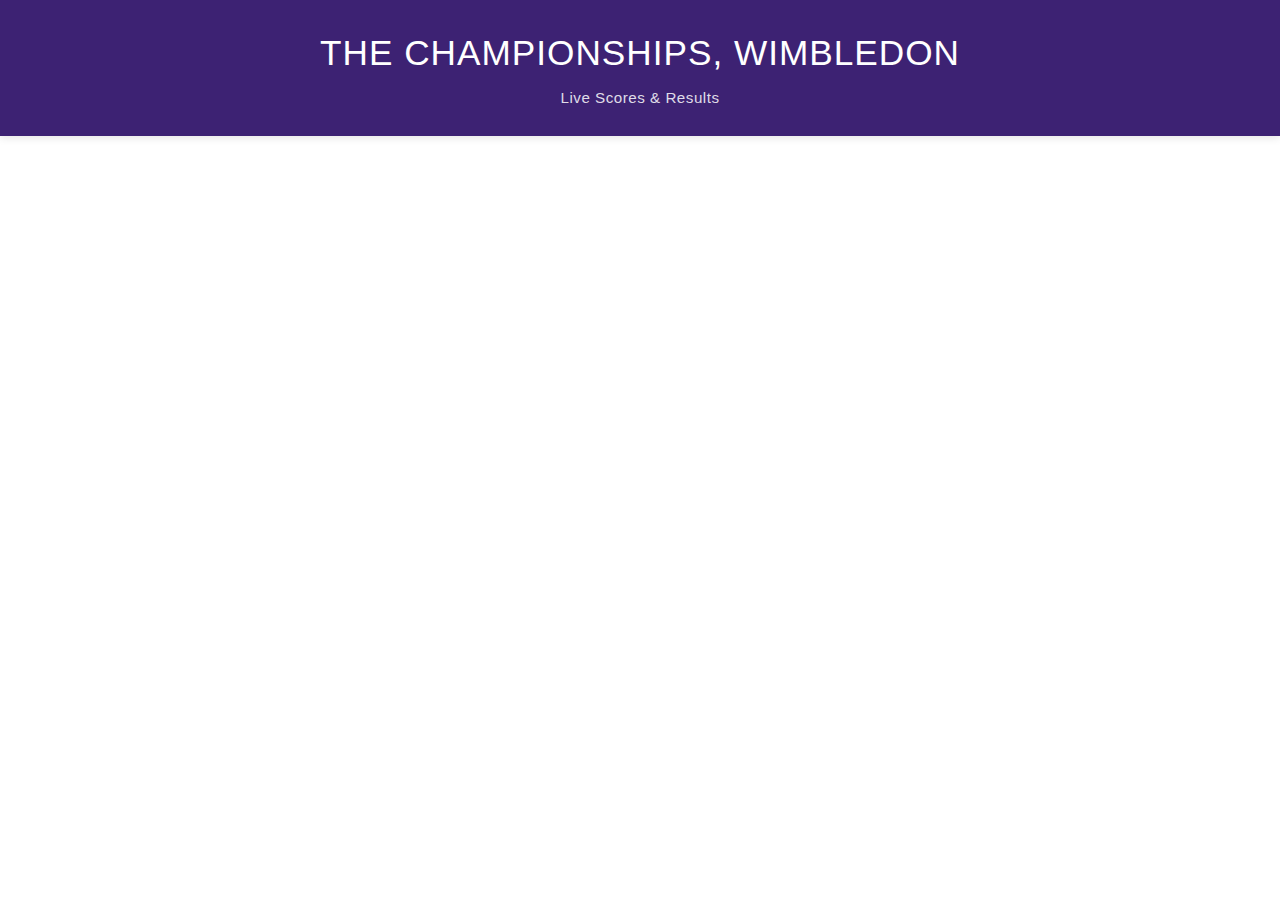
<file: index.html>
<!DOCTYPE html>
<html lang="it">
<head>
    <meta charset="UTF-8">
    <meta name="viewport" content="width=device-width, initial-scale=1.0">
    <title>Wimbledon Live Score 2026</title>
    <link rel="stylesheet" href="/static/style.css">
</head>
<body>
    <header>
        <h1>THE CHAMPIONSHIPS, WIMBLEDON</h1>
        <p>Live Scores & Results</p>
    </header>

    <div id="matches" class="matches-grid"></div>

    <!-- Modal dettaglio -->
    <div id="modal" class="modal">
        <div class="modal-content">
            <div class="modal-header">
                <button class="close-btn" onclick="closeModal()">&times;</button>
                <div id="detail-title"></div>
            </div>
            <div id="detail-content"></div>
        </div>
    </div>

    <script>
        let selectedMatchId = null;
        const ws = new WebSocket(`ws://${location.host}/ws`);

        ws.onmessage = (event) => {
            const matches = JSON.parse(event.data);
            renderMatches(matches);

            if (selectedMatchId !== null) {
                const match = matches.find(m => m.id === selectedMatchId);
                if (match) renderDetail(match);
            }
        };

        function renderMatches(matches) {
            const container = document.getElementById('matches');
            container.innerHTML = matches.map(m => {
                // Determina il vincitore se il match è finito
                const isFinished = m.status === 'TERMINATO';
                const p1Winner = isFinished && m.sets1 > m.sets2;
                const p2Winner = isFinished && m.sets2 > m.sets1;

                return `
                <div class="match-card" onclick="openDetail(${m.id})">
                    <div class="match-header">
                        <span><strong>COURT ${m.id + 1}</strong></span>
                        <span class="${m.status === 'LIVE' ? 'status-live' : 'status-finished'}">
                            ${m.status === 'LIVE' ? '● LIVE' : 'FINAL'}
                        </span>
                        <span>${m.time}</span>
                    </div>
                    <div class="match-body">
                        <div class="player">
                            <span class="player-name ${p1Winner ? 'winner' : ''}">
                                ${m.p1} ${p1Winner ? '🏆' : ''}
                            </span>
                            <div class="score-detail">
                                <span class="games">${m.games1}</span>
                                <span class="sets">Set: ${m.sets1}</span>
                            </div>
                        </div>
                        <div class="player">
                            <span class="player-name ${p2Winner ? 'winner' : ''}">
                                ${m.p2} ${p2Winner ? '🏆' : ''}
                            </span>
                            <div class="score-detail">
                                <span class="games">${m.games2}</span>
                                <span class="sets">Set: ${m.sets2}</span>
                            </div>
                        </div>
                    </div>
                </div>
            `}).join('');
        }

        function openDetail(id) {
            selectedMatchId = id;
            document.getElementById('modal').style.display = 'block';
        }

        function closeModal() {
            selectedMatchId = null;
            document.getElementById('modal').style.display = 'none';
        }

        function renderDetail(m) {
            document.getElementById('detail-title').innerHTML = `
                <h2>${m.p1} vs ${m.p2}</h2>
            `;

            let setHistoryHTML = '';
            if (m.status === 'TERMINATO' && m.set_history.length > 0) {
                setHistoryHTML = `
                    <div style="background: #F8F8F8; padding: 20px; border-top: 1px solid #E0E0E0;">
                        <h4 style="color: #3D2273; margin-bottom: 15px; font-size: 1.1em;">📊 Resoconto Set (${m.p1} - ${m.p2})</h4>
                        <div style="display: flex; gap: 12px; justify-content: center; flex-wrap: wrap;">
                            ${m.set_history.map((score, idx) => {
                                const [p1Score, p2Score] = score.split('-').map(Number);
                                const p1WonSet = p1Score > p2Score;
                                const borderColor = p1WonSet ? '#046A3A' : '#3D2273';

                                return `
                                <div style="background: white; padding: 12px 20px; border-radius: 4px; border: 2px solid ${borderColor}; min-width: 80px; text-align: center;">
                                    <div style="font-size: 0.75em; color: #999; margin-bottom: 4px;">SET ${idx + 1}</div>
                                    <div style="font-size: 1.3em; font-weight: 700; color: ${borderColor};">${score}</div>
                                </div>
                            `}).join('')}
                        </div>
                    </div>
                `;
            }

            document.getElementById('detail-content').innerHTML = `
                <div class="detail-score">
                    <p><strong>Status:</strong> ${m.status}</p>
                    <p><strong>Match Time:</strong> ${m.time}</p>
                    <h3>${m.sets1} - ${m.sets2}</h3>
                    <h4>Games: ${m.games1} - ${m.games2}</h4>
                </div>
                ${setHistoryHTML}
                <div class="events-list">
                    <h3>Match Events</h3>
                    ${m.events.length > 0 ? m.events.map(e => `
                        <div class="event-item">
                            <span class="event-time">${e.time}</span>
                            ${e.icon} ${e.text}
                        </div>
                    `).join('') : '<p style="color: #999; text-align: center; padding: 20px;">No events recorded yet</p>'}
                </div>
            `;
        }

        window.onclick = (event) => {
            const modal = document.getElementById('modal');
            if (event.target === modal) closeModal();
        };
    </script>
</body>
</html>
</file>
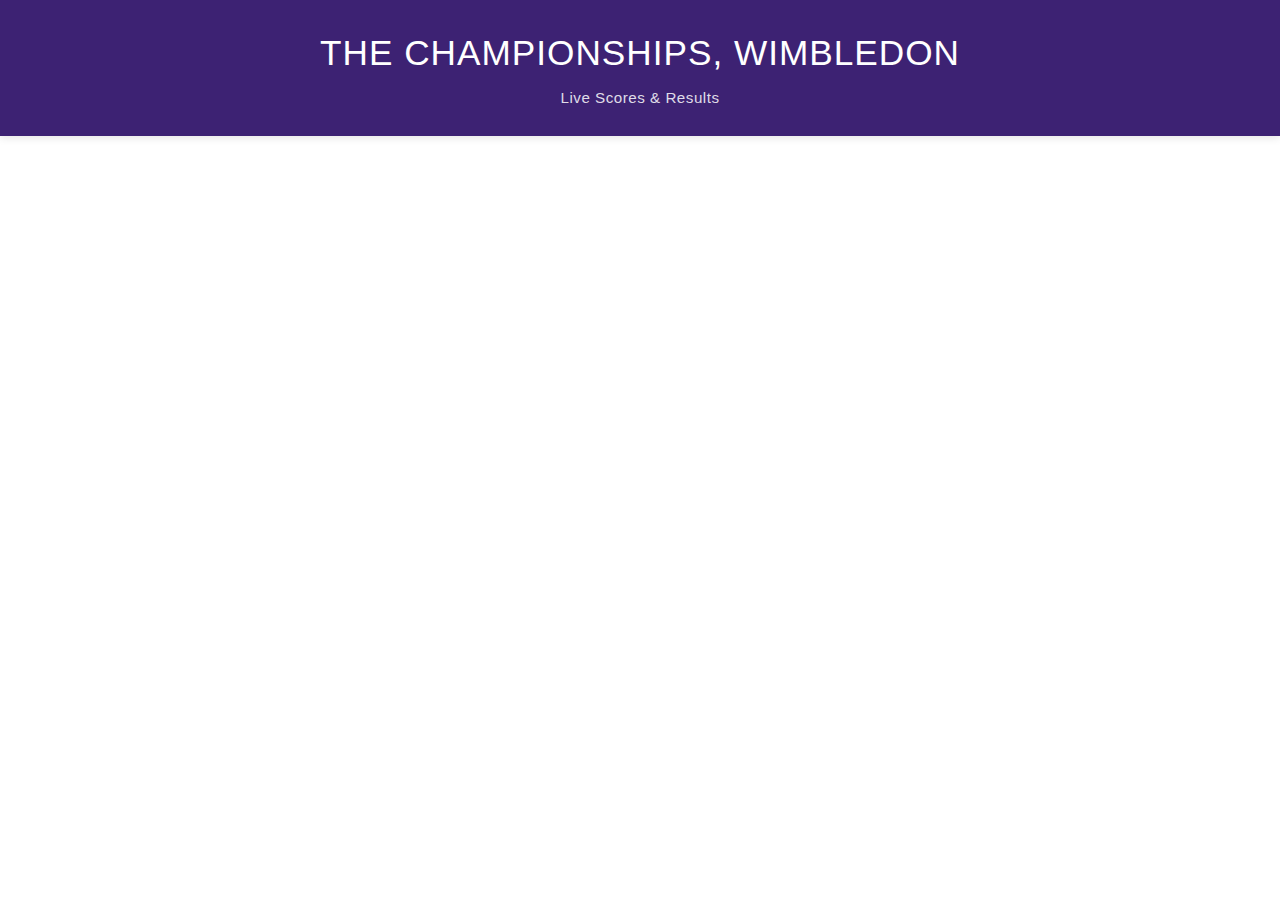
<file: live-score-tennis-main(versione finale)/index.html>
<!DOCTYPE html>
<html lang="it">
<head>
    <meta charset="UTF-8">
    <meta name="viewport" content="width=device-width, initial-scale=1.0">
    <title>Wimbledon Live Score 2026</title>
    <link rel="stylesheet" href="/static/style.css">
</head>
<body>
    <header>
        <h1>THE CHAMPIONSHIPS, WIMBLEDON</h1>
        <p>Live Scores & Results</p>
    </header>

    <div id="matches" class="matches-grid"></div>

    <div id="modal" class="modal">
        <div class="modal-content">
            <div class="modal-header">
                <button class="close-btn" onclick="closeModal()">&times;</button>
                <div id="detail-title"></div>
            </div>
            <div id="detail-content"></div>
        </div>
    </div>

    <script>
        let selectedMatchId = null;
        const ws = new WebSocket(`ws://${location.host}/ws`);

        ws.onmessage = (event) => {
            const matches = JSON.parse(event.data);
            renderMatches(matches);

            if (selectedMatchId !== null) {
                const match = matches.find(m => m.id === selectedMatchId);
                if (match) renderDetail(match);
            }
        };

        function renderMatches(matches) {
            const container = document.getElementById('matches');
            container.innerHTML = matches.map(m => {
                // Determina il vincitore se il match è finito
                const isFinished = m.status === 'TERMINATO';
                const p1Winner = isFinished && m.sets1 > m.sets2;
                const p2Winner = isFinished && m.sets2 > m.sets1;

                return `
                <div class="match-card" onclick="openDetail(${m.id})">
                    <div class="match-header">
                        <span><strong>COURT ${m.id + 1}</strong></span>
                        <span class="${m.status === 'LIVE' ? 'status-live' : 'status-finished'}">
                            ${m.status === 'LIVE' ? '● LIVE' : 'FINAL'}
                        </span>
                        <span>${m.time}</span>
                    </div>
                    <div class="match-body">
                        <div class="player">
                            <span class="player-name ${p1Winner ? 'winner' : ''}">
                                ${m.p1} ${p1Winner ? '🏆' : ''}
                            </span>
                            <div class="score-detail">
                                <span class="games">${m.games1}</span>
                                <span class="sets">Set: ${m.sets1}</span>
                            </div>
                        </div>
                        <div class="player">
                            <span class="player-name ${p2Winner ? 'winner' : ''}">
                                ${m.p2} ${p2Winner ? '🏆' : ''}
                            </span>
                            <div class="score-detail">
                                <span class="games">${m.games2}</span>
                                <span class="sets">Set: ${m.sets2}</span>
                            </div>
                        </div>
                    </div>
                </div>
            `}).join('');
        }

        function openDetail(id) {
            selectedMatchId = id;
            document.getElementById('modal').style.display = 'block';
        }

        function closeModal() {
            selectedMatchId = null;
            document.getElementById('modal').style.display = 'none';
        }

        function renderDetail(m) {
            document.getElementById('detail-title').innerHTML = `
                <h2>${m.p1} vs ${m.p2}</h2>
            `;

            let setHistoryHTML = '';
            if (m.status === 'TERMINATO' && m.set_history.length > 0) {
                setHistoryHTML = `
                    <div style="background: #F8F8F8; padding: 20px; border-top: 1px solid #E0E0E0;">
                        <h4 style="color: #3D2273; margin-bottom: 15px; font-size: 1.1em;">📊 Resoconto Set (${m.p1} - ${m.p2})</h4>
                        <div style="display: flex; gap: 12px; justify-content: center; flex-wrap: wrap;">
                            ${m.set_history.map((score, idx) => {
                                const [p1Score, p2Score] = score.split('-').map(Number);
                                const p1WonSet = p1Score > p2Score;
                                const borderColor = p1WonSet ? '#046A3A' : '#3D2273';

                                return `
                                <div style="background: white; padding: 12px 20px; border-radius: 4px; border: 2px solid ${borderColor}; min-width: 80px; text-align: center;">
                                    <div style="font-size: 0.75em; color: #999; margin-bottom: 4px;">SET ${idx + 1}</div>
                                    <div style="font-size: 1.3em; font-weight: 700; color: ${borderColor};">${score}</div>
                                </div>
                            `}).join('')}
                        </div>
                    </div>
                `;
            }

            document.getElementById('detail-content').innerHTML = `
                <div class="detail-score">
                    <p><strong>Status:</strong> ${m.status}</p>
                    <p><strong>Match Time:</strong> ${m.time}</p>
                    <h3>${m.sets1} - ${m.sets2}</h3>
                    <h4>Games: ${m.games1} - ${m.games2}</h4>
                </div>
                ${setHistoryHTML}
                <div class="events-list">
                    <h3>Match Events</h3>
                    ${m.events.length > 0 ? m.events.map(e => `
                        <div class="event-item">
                            <span class="event-time">${e.time}</span>
                            ${e.icon} ${e.text}
                        </div>
                    `).join('') : '<p style="color: #999; text-align: center; padding: 20px;">No events recorded yet</p>'}
                </div>
            `;
        }

        window.onclick = (event) => {
            const modal = document.getElementById('modal');
            if (event.target === modal) closeModal();
        };
    </script>
</body>
</html>
</file>
<file: static/style.css>
/* Wimbledon Official Color Theme */
:root {
    --wimbledon-purple: #3D2273;
    --wimbledon-purple-dark: #2A1850;
    --wimbledon-green: #046A3A;
    --wimbledon-green-dark: #025028;
    --wimbledon-cream: #FBF3DF;
    --wimbledon-white: #FFFFFF;
    --wimbledon-gold: #D4AF37;
    --wimbledon-gray: #F5F5F5;
    --wimbledon-text: #1A1A1A;
}

* {
    margin: 0;
    padding: 0;
    box-sizing: border-box;
}

body {
    font-family: 'Arial', 'Helvetica Neue', sans-serif;
    background: var(--wimbledon-white);
    color: var(--wimbledon-text);
    line-height: 1.6;
}

/* Header Wimbledon Style */
header {
    background: var(--wimbledon-purple);
    padding: 25px 40px;
    text-align: center;
    box-shadow: 0 2px 8px rgba(0, 0, 0, 0.1);
    position: sticky;
    top: 0;
    z-index: 100;
}

h1 {
    font-size: 2.2em;
    font-weight: 300;
    letter-spacing: 1px;
    color: var(--wimbledon-white);
    margin-bottom: 5px;
}

header p {
    font-size: 0.95em;
    color: rgba(255, 255, 255, 0.85);
    font-weight: 300;
    letter-spacing: 0.5px;
}

/* Main Container */
.matches-grid {
    max-width: 1200px;
    margin: 30px auto;
    padding: 0 20px;
    display: flex;
    flex-direction: column;
    gap: 12px;
}

/* Match Card - Wimbledon Score Style */
.match-card {
    background: var(--wimbledon-white);
    border: 1px solid #E0E0E0;
    border-radius: 2px;
    cursor: pointer;
    transition: all 0.2s ease;
    overflow: hidden;
}

.match-card:hover {
    box-shadow: 0 4px 12px rgba(0, 0, 0, 0.08);
    border-color: var(--wimbledon-purple);
}

.match-header {
    display: flex;
    justify-content: space-between;
    align-items: center;
    padding: 8px 16px;
    background: var(--wimbledon-gray);
    border-bottom: 1px solid #E0E0E0;
    font-size: 0.8em;
    color: #666;
    text-transform: uppercase;
    letter-spacing: 0.5px;
}

.match-header span {
    display: flex;
    align-items: center;
    gap: 6px;
}

.status-live {
    color: var(--wimbledon-green);
    font-weight: 600;
}

.status-finished {
    color: #999;
}

.match-body {
    padding: 0;
}

/* Player Row - Clean Wimbledon Style */
.player {
    display: grid;
    grid-template-columns: 1fr auto auto;
    align-items: center;
    padding: 16px 20px;
    border-bottom: 1px solid #F0F0F0;
    gap: 30px;
}

.player:last-child {
    border-bottom: none;
}

.player-name {
    font-size: 1em;
    font-weight: 600;
    color: var(--wimbledon-text);
    letter-spacing: 0.3px;
}

.score-detail {
    display: flex;
    gap: 24px;
    align-items: center;
}

.games {
    font-size: 1.6em;
    font-weight: 700;
    color: var(--wimbledon-text);
    min-width: 30px;
    text-align: center;
    font-family: 'Arial', sans-serif;
}

.sets {
    font-size: 0.85em;
    color: #666;
    background: #F8F8F8;
    padding: 4px 12px;
    border-radius: 12px;
    font-weight: 500;
}

/* Modal - Wimbledon Detail Style */
.modal {
    display: none;
    position: fixed;
    top: 0;
    left: 0;
    width: 100%;
    height: 100%;
    background: rgba(0, 0, 0, 0.6);
    z-index: 1000;
    overflow-y: auto;
}

.modal-content {
    background: var(--wimbledon-white);
    margin: 40px auto;
    max-width: 800px;
    border-radius: 4px;
    box-shadow: 0 8px 32px rgba(0, 0, 0, 0.2);
    overflow: hidden;
}

.modal-header {
    background: var(--wimbledon-purple);
    padding: 24px 30px;
    color: var(--wimbledon-white);
    position: relative;
}

.modal-header h2 {
    margin: 0;
    font-size: 1.6em;
    font-weight: 400;
    letter-spacing: 0.5px;
}

.close-btn {
    position: absolute;
    top: 20px;
    right: 25px;
    font-size: 2em;
    cursor: pointer;
    color: var(--wimbledon-white);
    background: none;
    border: none;
    transition: opacity 0.2s;
    line-height: 1;
    font-weight: 300;
}

.close-btn:hover {
    opacity: 0.7;
}

/* Detail Score Section */
.detail-score {
    text-align: center;
    padding: 35px 30px;
    background: var(--wimbledon-white);
    border-bottom: 1px solid #E0E0E0;
}

.detail-score p {
    margin: 6px 0;
    font-size: 0.9em;
    color: #666;
}

.detail-score p strong {
    color: var(--wimbledon-text);
}

.detail-score h3 {
    font-size: 4em;
    margin: 20px 0 10px 0;
    color: var(--wimbledon-purple);
    font-weight: 700;
    font-family: 'Arial', sans-serif;
}

.detail-score h4 {
    font-size: 1.3em;
    color: #666;
    font-weight: 400;
    margin-top: 8px;
}

/* Events List - Timeline Style */
.events-list {
    padding: 30px;
    background: #FAFAFA;
}

.events-list h3 {
    color: var(--wimbledon-purple);
    margin-bottom: 20px;
    font-size: 1.1em;
    font-weight: 600;
    letter-spacing: 0.5px;
    text-transform: uppercase;
}

.event-item {
    background: var(--wimbledon-white);
    padding: 14px 18px;
    margin: 10px 0;
    border-radius: 3px;
    border-left: 3px solid var(--wimbledon-green);
    color: var(--wimbledon-text);
    transition: all 0.2s;
    box-shadow: 0 1px 3px rgba(0, 0, 0, 0.05);
    font-size: 0.95em;
}

.event-item:hover {
    border-left-color: var(--wimbledon-purple);
    box-shadow: 0 2px 6px rgba(0, 0, 0, 0.1);
    transform: translateX(3px);
}

.event-time {
    color: var(--wimbledon-purple);
    font-size: 0.85em;
    margin-right: 10px;
    font-weight: 600;
    font-family: monospace;
}

/* Live Indicator Animation */
@keyframes pulse {
    0%, 100% { 
        opacity: 1;
        transform: scale(1);
    }
    50% { 
        opacity: 0.6;
        transform: scale(1.05);
    }
}

.status-live {
    animation: pulse 2s infinite;
}

/* Responsive Design */
@media (max-width: 768px) {
    header {
        padding: 20px 20px;
    }
    
    h1 {
        font-size: 1.6em;
    }
    
    .matches-grid {
        padding: 0 15px;
    }
    
    .player {
        padding: 14px 16px;
        gap: 15px;
    }
    
    .player-name {
        font-size: 0.9em;
    }
    
    .games {
        font-size: 1.4em;
    }
    
    .score-detail {
        gap: 12px;
    }
    
    .modal-content {
        margin: 20px 15px;
    }
    
    .detail-score h3 {
        font-size: 3em;
    }
}

@media (max-width: 480px) {
    .player {
        grid-template-columns: 1fr auto;
        gap: 10px;
    }
    
    .score-detail {
        flex-direction: column;
        gap: 8px;
        align-items: flex-end;
    }
    
    .sets {
        font-size: 0.75em;
        padding: 3px 10px;
    }
}
</file>
